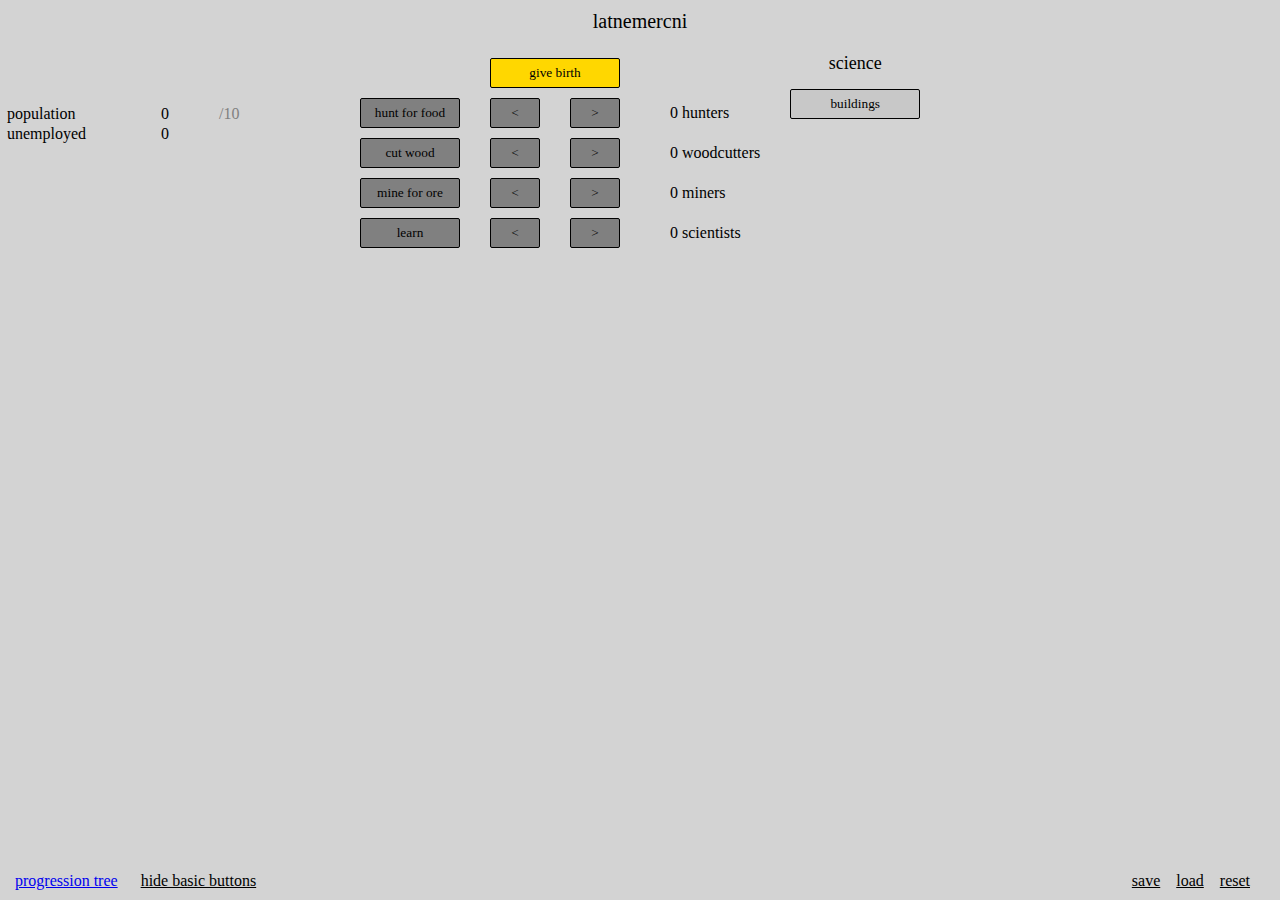
<file: index.html>
<!DOCTYPE html>
<html lang="en" dir="ltr">
    <head>
        <meta charset="utf-8">
        <meta name="viewport" content="width=device-width, initial-scale=1.0">
        <meta http-equiv="X-UA-Compatible" content="ie=edge">
        <title>latnemercni</title>
        <link rel="stylesheet" href="style.css">

        <script defer src="js/main.js"></script>
        <script defer src="js/gameloop.js"></script>
    </head>
    <body>
        <header>
            <h1 class="heading">latnemercni</h1>
        </header>
        <div id="gameContainer">
            <section id="resourceSection">
                <table>
                    <tbody>
                        <tr>
                            <td>population</td>
                            <td class="resourceCount" id="totalPopulation"></td>
                            <td class="storageCapacity" id="maxPopulation"></td>
                        </tr>
                        <tr>
                            <td>unemployed</td>
                            <td class="resourceCount" id="unemployedPopulation"></td>
                            <td class="storageCapacity"></td>
                        </tr>
                        <tr>
                            <td>
                                <br>
                                <br>
                            </td>
                        </tr>
                        <tr class="resource" id="foodRow">
                            <td>food</td>
                            <td class="resourceCount" id="food"></td>
                            <td class="storageCapacity" id="foodStorage"></td>
                            <td class="perSec" id="foodPerSec"></td>
                        </tr>
                        <tr class="resource" id="woodRow">
                            <td>wood</td>
                            <td class="resourceCount" id="wood"></td>
                            <td class="storageCapacity" id="woodStorage"></td>
                            <td class="perSec" id="woodPerSec"></td>
                        </tr>
                        <tr class="resource" id="oreRow">
                            <td>ore</td>
                            <td class="resourceCount" id="ore"></td>
                            <td class="storageCapacity" id="oreStorage"></td>
                            <td class="perSec" id="orePerSec"></td>
                        </tr>
                        <tr class="resource" id="ironRow">
                            <td>iron</td>
                            <td class="resourceCount" id="iron"></td>
                            <td class="storageCapacity" id="ironStorage"></td>
                            <td class="perSec" id="ironPerSec"></td>
                        </tr>
                        <tr class="resource" id="coalRow">
                            <td>coal</td>
                            <td class="resourceCount" id="coal"></td>
                            <td class="storageCapacity" id="coalStorage"></td>
                            <td class="perSec" id="coalPerSec"></td>
                        </tr>
                        <tr class="resource" id="cokeRow">
                            <td>coke</td>
                            <td class="resourceCount" id="coke"></td>
                            <td class="storageCapacity" id="cokeStorage"></td>
                            <td class="perSec" id="cokePerSec"></td>
                        </tr>
                        <tr class="resource" id="knowledgeRow">
                            <td>knowledge</td>
                            <td class="resourceCount" id="knowledge"></td>
                            <td class="storageCapacity" id="knowledgeStorage"></td>
                            <td class="perSec" id="knowledgePerSec"></td>
                        </tr>
                    </tbody>
                </table>
            </section>
            <section id="gameSection">
                <div id="basicButtons">
                    <button class="resourceButton basicButton" id="foodBtn" onclick="updateFood(1)">hunt for food</button>
                    <br>
                    <button class="resourceButton basicButton" id="woodBtn" onclick="updateWood(1)">cut wood</button>
                    <br>
                    <button class="resourceButton basicButton" id="oreBtn" onclick="updateOre(1)">mine for ore</button>
                    <br>
                    <button class="resourceButton basicButton" id="knowledgeBtn" onclick="updateKnowledge(1)">learn</button>
                </div>
                <div id="workers">
                    <div id="populationButtons">
                        <button id="birthButton" onclick="giveBirth(1)">give birth
                            <div class="tooltip">
                                <div class="description">
                                    Each worker consumes 0.44 food per second.
                                </div>
                                <div class="prices">
                                    <div class="priceRow">
                                        <span id="birthprice-food" class="price">20</span>
                                        <span>food</span>
                                    </div>
                                </div>
                            </div>
                        </button>
                        <br>
                        <div class="hireFireButtons">
                            <button class="fireButton" onclick="fire('hunter', 1)"><</button>
                            <button class="hireButton" onclick="hire('hunter', 1)">></button>
                        </div>
                        <div class="hireFireButtons">
                            <button class="fireButton" onclick="fire('woodcutter', 1)"><</button>
                            <button class="hireButton" onclick="hire('woodcutter', 1)">></button>
                        </div>
                        <div class="hireFireButtons">
                            <button class="fireButton" onclick="fire('miner', 1)"><</button>
                            <button class="hireButton" onclick="hire('miner', 1)">></button>
                        </div>
                        <div class="hireFireButtons">
                            <button class="fireButton" onclick="fire('scientist', 1)"><</button>
                            <button class="hireButton" onclick="hire('scientist', 1)">></button>
                        </div>
                    </div>
                    <div class="workerNumbers">
                        <div class="numberOfWorkers" id="hunters">0 hunters</div>
                        <div class="numberOfWorkers" id="woodcutters">0 woodcutters</div>
                        <div class="numberOfWorkers" id="miners">0 miners</div>
                        <div class="numberOfWorkers" id="scientists">0 scientists</div>
                    </div>
                </div>
                <div id="science">
                    <h2 class="sectionHeading">science</h2>
                    <div class="columns">
                        <div id="science-column-1">
                            <button class="upgradesButton" id="upgrades-button" onclick="science('upgrades')">upgrades
                                <div class="tooltip">
                                    <div class="description">
                                        Enables you to upgrade your tools and other equipment.
                                    </div>
                                    <div class="prices">
                                        <div class="priceRow">
                                            <p class="upgrades-current-knowledge current"></p>
                                            <div class="price" id="upgrades-price-knowledge">/50</div>
                                            <div>knowledge</div>
                                        </div>
                                    </div>
                                </div>
                            </button>
                            <button class="upgradesButton" id="buildings-button" onclick="science('buildings')">buildings
                                <div class="tooltip">
                                    <div class="description">
                                        Ability to construct various buildings from acquired materials.
                                    </div>
                                    <div class="prices">
                                        <div class="priceRow">
                                            <p class="buildings-current-knowledge current"></p>
                                            <div class="price" id="buildings-price-knowledge">/25</div>
                                            <div>knowledge</div>
                                        </div>
                                    </div>
                                </div>
                            </button>
                            <button class="upgradesButton" id="housing-button" onclick="science('housing')">housing
                                <div class="tooltip">
                                    <div class="description">
                                        Special buildings increasing your maximum population.
                                    </div>
                                    <div class="prices">
                                        <div class="priceRow">
                                            <p class="housing-current-knowledge current"></p>
                                            <div class="price" id="housing-price-knowledge">/40</div>
                                            <div>knowledge</div>
                                        </div>
                                    </div>
                                </div>
                            </button>
                            <button class="upgradesButton" id="metallurgy-button" onclick="science('metallurgy')">metallurgy
                                <div class="tooltip">
                                    <div class="description">
                                        Enables basic metal processing.
                                    </div>
                                    <div class="prices">
                                        <div class="priceRow">
                                            <p class="metallurgy-current-knowledge current"></p>
                                            <div class="price" id="metallurgy-price-knowledge">/200</div>
                                            <div>knowledge</div>
                                        </div>
                                    </div>
                                </div>
                            </button>
                            <button class="upgradesButton" id="coalextraction-button" onclick="science('coalextraction')">coal extraction
                                <div class="tooltip">
                                    <div class="description">
                                        Miners now also produce coal.
                                    </div>
                                    <div class="priceRow">
                                        <p class="coalextraction-current-knowledge current"></p>
                                        <div class="price" id="coalextraction-price-knowledge">/400</div>
                                        <div>knowledge</div>
                                    </div>
                                </div>
                            </button>
                            <button class="upgradesButtonBigger" id="destructivedistillation-button" onclick="science('destructivedistillation')">destructive distillation
                                <div class="tooltip">
                                    <div class="description">
                                        Process of heating coal to high temperatures to produce blast furnace fuel.
                                    </div>
                                    <div class="priceRow">
                                        <p class="destructivedistillation-current-knowledge current"></p>
                                        <div class="price" id="destructivedistillation-price-knowledge">/800</div>
                                        <div>knowledge</div>
                                    </div>
                                </div>
                            </button>
                        </div>
                    </div>
                </div>
                <div id="buildings">
                    <h2 class="sectionHeading">buildings</h2>
                    <div class="columns">
                        <div id="buildings-column-1">                            
                            <button id="barn-button" class="buildingsButton" onclick="build('barn', 1)">
                                <span class="buildingName">barn</span>
                                <span class="buildingCount" id="barn-count"></span>                             
                                <div class="tooltip">
                                    <div class="description">
                                        Increases storage capacity for basic materials.
                                    </div>
                                    <div class="prices">
                                        <div class="priceRow">
                                            <p class="barn-current-wood current"></p>
                                            <div class="price" id="barn-price-wood">/300</div>
                                            <div>wood</div>
                                        </div>
                                        <div class="priceRow">
                                            <p class="barn-current-ore current"></p>
                                            <div class="price" id="barn-price-ore">/150</div>
                                            <div>ore</div>
                                        </div>
                                    </div>
                                </div>
                            </button>
                            <button id="pantry-button" class="buildingsButton" onclick="build('pantry', 1)">
                                <span class="buildingName">pantry</span>
                                <span class="buildingCount" id="pantry-count"></span>
                                <div class="tooltip">
                                    <div class="description">
                                        Food storage +100.
                                    </div>
                                    <div class="prices">
                                        <div class="priceRow">
                                            <p class="pantry-current-wood current"></p>
                                            <div class="price" id="pantry-price-wood">/300</div>
                                            <div>wood</div>
                                        </div>
                                        <div class="priceRow">
                                            <p class="pantry-current-ore current"></p>
                                            <div class="price" id="pantry-price-ore">/100</div>
                                            <div>ore</div>
                                        </div>
                                    </div>                              
                                </div>
                            </button>
                            <button class="buildingsButton" id="library-button" onclick="build('library', 1)">
                                <span class="buildingName">library</span>
                                <span class="buildingCount" id="library-count"></span>
                                <div class="tooltip">
                                    <div class="description">
                                        Increases knowledge capacity.
                                    </div>
                                    <div class="prices">
                                        <div class="priceRow">
                                            <p class="library-current-wood current"></p>
                                            <div class="price" id="library-price-wood">/400</div>
                                            <div>wood</div>
                                        </div>
                                    </div>
                                </div>
                            </button>
                        </div>
                        <div id="buildings-column-2">
                            <button id="woodenhut-button" class="buildingsButton" onclick="build('woodenhut', 1)">
                                <span class="buildingName">wooden hut</span>
                                <span class="buildingCount" id="woodenhut-count"></span>
                                <div class="tooltip">
                                    <div class="description">
                                        Max population +1.
                                    </div>
                                    <div class="prices">
                                        <div class="priceRow">
                                            <p class="woodenhut-current-wood current"></p>
                                            <div class="price" id="woodenhut-price-wood">/150</div>
                                            <div>wood</div>
                                        </div>
                                        <div class="priceRow">
                                            <p class="woodenhut-current-ore current"></p>
                                            <div class="price" id="woodenhut-price-ore">/50</div>
                                            <div>ore</div>
                                        </div>
                                    </div>
                                </div>
                            </button>
                            <button id="stonehut-button" class="buildingsButton" onclick="build('stonehut', 1)">
                                <span class="buildingName">stone hut</span>
                                <span class="buildingCount" id="stonehut-count"></span>
                                <div class="tooltip">
                                    <div class="description">
                                        Max population +3.
                                    </div>
                                    <div class="prices">
                                        <div class="priceRow">
                                            <p class="stonehut-current-wood current"></p>
                                            <div class="price" id="stonehut-price-wood">/200</div>
                                            <div>wood</div>
                                        </div>
                                        <div class="priceRow">
                                            <p class="stonehut-current-ore current"></p>
                                            <div class="price" id="stonehut-price-ore">/300</div>
                                            <div>ore</div>
                                        </div>
                                    </div>
                                </div>
                            </button>
                        </div>  
                    </div>                  
                </div>
                <div id="upgrades">
                    <h2 class="sectionHeading">upgrades</h2>
                    <div class="columns">
                        <div id="upgrades-column-1">
                            <button id="stoneaxe-button" class="upgradesButton" onclick="upgrade('stoneaxe')">stone axe
                                <div class="tooltip">
                                    <div class="description">
                                        Woodcutters are twice as effective.
                                    </div>
                                    <div class="prices">
                                        <div class="priceRow">
                                            <p class="stoneaxe-current-ore current"></p>
                                            <div class="price" id="stoneaxe-price-ore">/300</div>
                                            <div>ore</div>
                                        </div>
                                        <div class="priceRow">
                                            <p class="stoneaxe-current-wood current"></p>
                                            <div class="price" id="stoneaxe-price-wood">/300</div>
                                            <div>wood</div>
                                        </div>
                                        <div class="priceRow">
                                            <p class="stoneaxe-current-knowledge current"></p>
                                            <div class="price" id="stoneaxe-price-knowledge">/100</div>
                                            <div>knowledge</div>
                                        </div>
                                    </div>
                                </div>
                            </button>
                            <button id="ironaxe-button" class="upgradesButton" onclick="upgrade('ironaxe')">iron axe
                                <div class="tooltip">
                                    <div class="description">
                                        Woodcutters are 1.75x more effective.
                                    </div>
                                    <div class="prices">
                                        <div class="priceRow">
                                            <p class="ironaxe-current-wood current"></p>
                                            <div class="price" id="ironaxe-price-wood">/400</div>
                                            <div>wood</div>                                            
                                        </div>
                                        <div class="priceRow">
                                            <p class="ironaxe-current-iron current"></p>
                                            <div class="price" id="ironaxe-price-iron">/200</div>
                                            <div>iron</div>
                                        </div>
                                        <div class="priceRow">
                                            <p class="ironaxe-current-knowledge current"></p>
                                            <div class="price" id="ironaxe-price-knowledge">/150</div>
                                            <div>knowledge</div>
                                        </div>
                                    </div>
                                </div>
                            </button>
                            <button id="ironpickaxe-button" class="upgradesButton" onclick="upgrade('ironpickaxe')">iron pickaxe
                                <div class="tooltip">
                                    <div class="description">
                                        Miners produce 1.8x the resources.
                                    </div>
                                    <div class="prices">
                                        <div class="priceRow">
                                            <p class="ironpickaxe-current-knowledge current"></p>
                                            <div class="price" id="ironpickaxe-price-knowledge">/800</div>
                                            <div>knowledge</div>
                                        </div>
                                        <div class="priceRow">
                                            <p class="ironpickaxe-current-iron current"></p>
                                            <div class="price" id="ironpickaxe-price-iron">/350</div>
                                            <div>iron</div>
                                        </div>
                                    </div>
                                </div>
                            </button>
                            <button id="coalrefining-button" class="upgradesButton" onclick="upgrade('coalrefining')">coal refining
                                <div class="tooltip">
                                    <div class="description">
                                        Coal-upgrading technology resulting in a bigger overall coal yield.
                                    </div>
                                    <div class="prices">
                                        <div class="priceRow">
                                            <p class="coalrefining-current-knowledge current"></p>
                                            <div class="price" id="coalrefining-price-knowledge">/450</div>
                                            <div>knowledge</div>
                                        </div>
                                    </div>
                                </div>
                            </button>
                        </div>
                    </div>
                </div>
                <div id="equipment">
                    <h2 class="sectionHeading">equipment</h2>
                    <div class="columns">
                        <div id="coldblastfurnace-row">
                            <button class="equipmentButton" id="coldblastfurnace-button" onclick="buyEquipment('coldblastfurnace')">cold blast furnace
                                <div class="tooltip">
                                    <div class="description">
                                        Smelts ore into iron.<br>Consumes coal as fuel.
                                    </div>
                                    <div class="prices">
                                        <div class="priceRow">
                                            <p class="coldblastfurnace-current-ore current"></p>
                                            <div class="price" id="coldblastfurnace-price-ore">/100</div>
                                            <div>ore</div>
                                        </div>
                                        <div class="priceRow">
                                            <p class="coldblastfurnace-current-knowledge current"></p>
                                            <div class="price" id="coldblastfurnace-price-knowledge">/50</div>
                                            <div>knowledge</div>
                                        </div>
                                    </div>
                                    <div class="netResources">
                                        <div class="netRow netNegative">
                                            <div class="netResourceName">ore:</div>
                                            <div id="coldblastfurnace-net-ore">-1</div>
                                            <div>/s</div>
                                        </div>
                                        <div class="netRow netNegative">
                                            <div class="netResourceName">coal:</div>
                                            <div id="coldblastfurnace-net-coal">-1</div>
                                            <div>/s</div>
                                        </div>
                                        <div class="netRow netPositive">
                                            <div class="netResourceName">iron:</div>
                                            <div id="coldblastfurnace-net-iron">0.25</div>
                                            <div>/s</div>
                                        </div>
                                    </div>
                                </div>
                            </button>
                            <div class="runningRow">
                                <span class="running">Running: </span>
                                <span id="coldblastfurnace-running">0</span>
                                <span class="forwardSlash">/</span>
                                <span id="coldblastfurnace-total">0</span>
                            </div>
                            <div class="onoffButtons">
                                <button class="offButton" id="coldblastfurnace-offbutton" onclick="turnOff('coldblastfurnace')"><</button>
                                <button class="onButton" id="coldblastfurnace-onbutton" onclick="turnOn('coldblastfurnace')">></button>
                            </div>
                        </div>
                        <div id="cokeoven-row">
                            <button class="equipmentButton" id="cokeoven-button" onclick="buyEquipment('cokeoven')">coke oven
                                <div class="tooltip">
                                    <div class="description">
                                        Utilizes the destructive distillation process to create fuel for hot blast furnaces.
                                    </div>
                                    <div class="prices">
                                        <div class="priceRow">
                                            <p class="cokeoven-current-ore current"></p>
                                            <div class="price" id="cokeoven-price-ore">/200</div>
                                            <div>ore</div>
                                        </div>
                                        <div class="priceRow">
                                            <p class="cokeoven-current-iron current"></p>
                                            <div class="price" id="cokeoven-price-iron">/100</div>
                                            <div>iron</div>
                                        </div>
                                        <div class="priceRow">
                                            <p class="cokeoven-current-knowledge current"></p>
                                            <div class="price" id="cokeoven-price-knowledge">/200</div>
                                            <div>knowledge</div>
                                        </div>
                                    </div>
                                    <div class="netResources">
                                        <div class="netRow netNegative">
                                            <div class="netResourceName">coal:</div>
                                            <div id="coldblastfurnace-net-ore">-1</div>
                                            <div>/s</div>
                                        </div>
                                        <div class="netRow netNegative">
                                            <div class="netResourceName">coke:</div>
                                            <div id="coldblastfurnace-net-coal">0.25</div>
                                            <div>/s</div>
                                        </div>
                                    </div>
                                </div>
                            </button>
                            <div class="runningRow">
                                <span class="running">Running: </span>
                                <span id="cokeoven-running">0</span>
                                <span class="forwardSlash">/</span>
                                <span id="cokeoven-total">0</span>
                            </div>
                            <div class="onoffButtons">
                                <button class="offButton" id="cokeoven-offbutton" onclick="turnOff('cokeoven')"><</button>
                                <button class="onButton" id="cokeoven-onbutton" onclick="turnOn('cokeoven')">></button>
                            </div>
                        </div>
                    </div>
                </div>
            </section>        
        </div>
        <section id="technicalSection">
            <a class="technicalButton" href="progressiontree.html" id="progression-tree" onclick="saveGame()">progression tree</a>
            <p class="technicalButton" id="hidebutton" onclick="hideBasicButtons()">hide basic buttons</p>
            <p class= "technicalButton" id="saveButton" onclick="saveGame()">save</p>
            <p class= "technicalButton" id="loadButton" onclick="loadGame()">load</p>
            <p class= "technicalButton" id="resetButton" onclick="resetGame()">reset</p>
        </section>        
    </body>
</html>
</file>
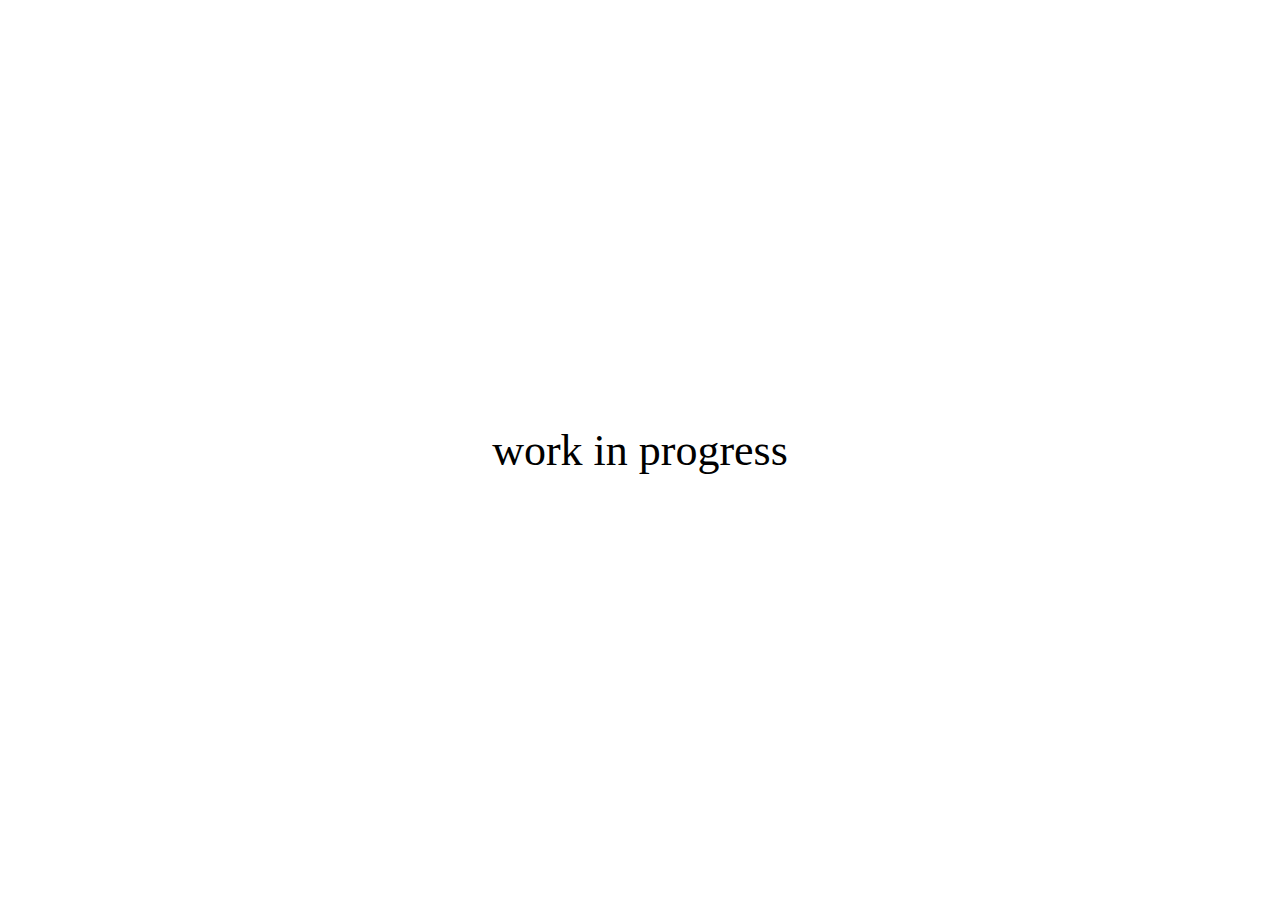
<file: progressiontree.html>
<!DOCTYPE html>
<html lang="en">
<head>
    <meta charset="UTF-8">
    <meta http-equiv="X-UA-Compatible" content="IE=edge">
    <meta name="viewport" content="width=device-width, initial-scale=1.0">
    <link rel="stylesheet" href="progressiontree.css">
    <title>progression tree</title>
</head>
<body>



    <h1>latnemercni progression tree</h1>
    <div class="buttonRow" id="firstRow">
        <button class="progressiontreeButton">game start</button>    
    </div>

    <div id="workinprogress">work in progress</div>
    
</body>
</html>
</file>
<file: style.css>
*{  
    font-family: Georgia, 'Times New Roman', Times, serif;
    font-weight: 400;
    background-color: lightgray;
    user-select: none;
    margin: 0;
    padding: 0;   
}

body{
    display: flex;
    flex-direction: column;    
}

header h1{
    color: black;
    text-align: center;
    margin-top: 10px;
    margin-bottom: 20px;
    font-size: 20px;
}

#gameContainer{
    display: flex;
    flex-direction: row;
}

#basicButtons{
    margin-top: 40px;    
}

.workerNumbers{
    margin-top: 40px;
    display: flex;
    flex-direction: column;
}

.numberOfWorkers{
    height: 30px;
    margin: 5px;
    line-height: 30px;
}

#resourceSection{
    display: flex;
    flex-direction: column;
    margin-left: 5px;    
    margin-right: 30px;
    width: 4f00px;

}

button{
    border-radius: 2px;
}

.resource .resourceCount{
    text-align: center;
}


.storageCapacity{
    margin-left: auto;
}

.storageCapacity{
    align-self: flex-end;
    color: gray;    
}

.resource span{
    margin-left: 10px;
    margin-right: 10px;
}

#populationSection{
    display: flex;
    justify-content: center;
    margin: 30px;
}

#populationSection div{
    margin-left: 20px;
    margin-right: 20px;    
}

#technicalSection{
    position: fixed;
    bottom: 0px;
    display: flex;
    justify-content: flex-end;
    width: 100%;
}

#progression-tree{
    margin-left: 15px;
}

#hidebutton{
    margin-right: auto;
    margin-left: 15px;
    text-decoration: underline;
}

#hidebutton:hover{
    color: gray;
}

.resourceButton{
    height: 30px;
    width: 130px;
    margin: 5px;    
    background-color: gray;
    color: black;
    border: 1px solid black;
}

.resourceButton:hover{
    background-color: lightgray;
}

.resourceButton:active{
    background-color: lightgray;
    color: gray;
}

.populationButtons{
    display: flex;
    flex-direction: column;
}

#birthButton{
    height: 30px;
    width: 130px;
    background-color: yellow;
    color: black;
    margin: 5px;
    border: 1px solid black;
}

#birthButton:hover{
    background-color: gold;
}

#birthButton:active{
    background-color: yellow;
}

.hireFireButtons{
    display: flex;
    justify-content: space-between;
    margin: 0;        
}

.fireButton, .hireButton{
    height: 30px;
    width: 50px;
    margin: 5px;
    border: 1px solid black;
    background-color: gray;
}

.fireButton:hover{
    background-color: lightgray;
}

.fireButton:active{
    color: lightgray;
}

.hireButton:hover{
    background-color: lightgray;
}

.hireButton:active{
    color: lightgray;
}

button .tooltip {
    visibility: hidden;
    width: 200px;
    height: auto;
    margin-left: 140px;

    background-color: #F2AA4CFF;

    position: absolute;

    z-index: 2;    
    
    color: darkslategray;
    background-color: rgb(211, 211, 211);
    border: 1px solid black;
    font-size: 12px;
    text-align: center;
    line-height: 25px;
}

button:hover .tooltip {
    visibility: visible;
}

.tooltip span{
    background-color: inherit;
}

#gameSection{
    display: flex;
    gap: 20px;
    flex-wrap: wrap;
    margin-right: 10em;
}

#workers{
    display: flex;
    gap: 40px;
}

#resetButton{
margin-right: 30px;
}

#resetButton:hover{
    color: red;
}

.sectionHeading{
    margin-bottom: 10px;
    font-size: 18px;
    text-align: center;
}

.buildingsButton{
    height: 30px;
    width: 130px;
    background-color: lightcoral;
    border: 1px solid black;
    margin: 5px;
}

.buildingsButton:hover{
    background-color: inherit;
}

.buildingsButton:active{
    color: gray;
}

.basicButton{
    width: 100px;
}

.upgradesButton{
    height: 30px;
    width: 130px;
    background-color: lightsteelblue;
    border: 1px solid black;
    margin: 5px;
}

.upgradesButtonBigger{
    height: 40px;
    width: 130px;
    background-color: lightsteelblue;
    border: 1px solid black;
    margin: 5px;
}

.upgradesButton:hover{
    background-color: inherit;
}

.upgradesButtonBigger:hover{
    background-color: inherit;
}

.upgradesButton:active{
    color: gray;
}

.upgradesButtonBigger:active{
    color: gray;
}

.equipmentButton{
    height: 30px;
    width: 130px;
    margin: 5px;
    border: 1px solid black;
    background-color: lightyellow;
}

.equipmentButton:hover{
    background-color: inherit;
}

.equipmentButton:active{
    color: gray;
}

.prices{
    display: flex;
    flex-direction: column;
    text-align: left;
}

.priceRow{
    display: flex;
    flex-direction: row;
}

.priceRow div{
    font-weight: bold;
}

.priceRow span{
    font-weight: bold;
}

.netRow{
    display: flex;
    flex-direction: row;
}

.netResources{
    border-top: 1px solid black;
    margin-left: 10px;
    margin-right: 10px;
    padding-top: 10px;
}

.description{
    border-bottom: 1px solid black;
    margin-left: 10px;
    margin-right: 10px;
    margin-bottom: 10px;
}

.price, .net{
   margin-left: 10px;
   margin-right: 10px;   
}

.netResourceName{
    margin-left: 10px;
    margin-right: 10px;
    font-weight: bolder;
}
/* 
.net{
    margin-left: 10px;
    margin-right: 10px;
} */

.columns{
    display: flex;
    flex-direction: column;
    /* gap: 5px; */
}

#buildings-column-1, #buildings-column-2{
    display: flex;
    flex-direction: column;
}

#science-column-1{
    display: flex;
    flex-direction: column;
}

table {
    margin-top: 50px;
    table-layout: fixed;
    width: 20em;

}

#coldblastfurnace-row, #cokeoven-row{
    display: flex;
    flex-direction: row;
}

.running {
    height: 40px;
    line-height: 40px;
    text-align: center;
    padding-left: 10px;
}

.runningRow span{
    margin-left: 5px;
    margin-right: 5px;
}

.onButton, .offButton{
    height: 30px;
    width: 30px;
    margin: 5px;
    border: 1px solid black;
    font-weight: bold;
    background: gray;
}

.onButton:hover, .offButton:hover{
    background-color: inherit;
}

.onButton:active, .offButton:active{
    color: gray;
}


.offButton{
    margin-left: 10px;
}

#upgrades-column-1{
    display: flex;
    flex-direction: column;
}

#upgrades-column-2{
    display: flex;
    flex-direction: column;
}

#food{
    color: #AA336A;
}

#iron{
    color:#b0b2b8;
}

#wood{
    color: #9A6D49;
}

#knowledge{
    color: purple ;
}

#coke{
    color: rgb(22, 86, 86);
}

.buildingCount{
    background-color: inherit;
}

.buildingName{
    background-color: inherit;
}

.buildingCount:active{
    background-color: inherit;
}

.buildingName:active{
    background-color: inherit;
}

.technicalButton{
    margin-left: 8px;
    margin-bottom: 10px;
    text-decoration: underline;
    margin-right: 8px;
}

#saveButton:hover, #loadButton:hover{
    color: gray;
}

#saveButton:active, #loadButton:active{
    color: inherit;
}


.current{
    margin-left: 10px;
    width: 30px;
}

#totalPopulation, #unemployedPopulation{
    text-align: center;
}
</file>
<file: progressiontree.css>
h1{
    color: purple;
    font-family: Georgia, 'Times New Roman', Times, serif;
    font-weight: 300;
    text-align: center;
    padding: 1vmin;
}

#workinprogress{

    display: flex;
    justify-content: center;
    flex-direction: column;
    
    background: #fff;
    position: fixed;
    bottom: 0;
    right: 0;
    left: 0;
    top: 0;
    text-align: center;
    font-size: 44px;
    font-family: Georgia, 'Times New Roman', Times, serif;
    color: black;    
}

.progressiontreeButton{
    width: 130px;
    height: 30px;
    border-radius: 2px;
    border: 1px solid black;
}

.buttonRow{
    display: flex;
    flex-direction: row;
    
}
</file>
